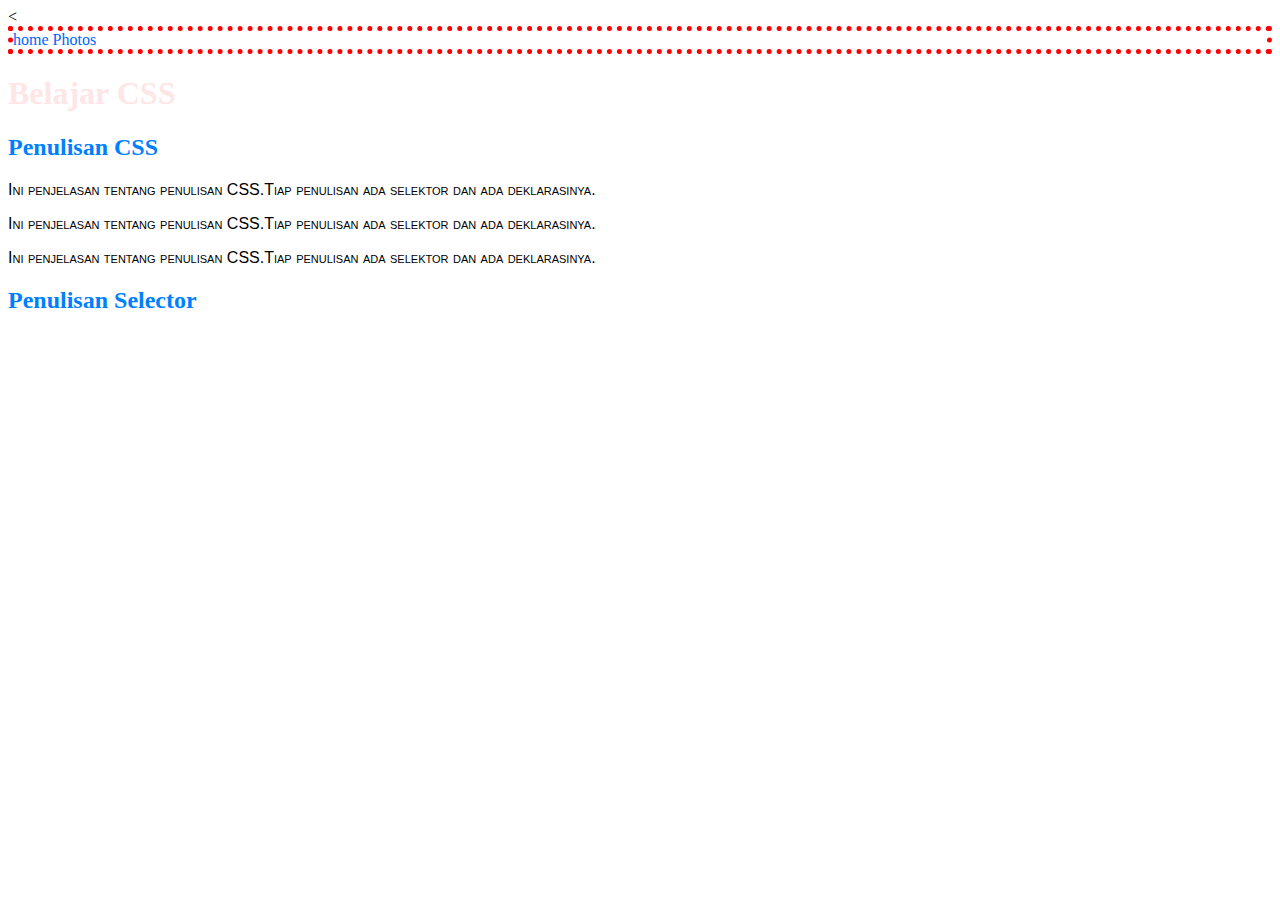
<file: belajar css.html>
<!DOCTYPE html>
<html>
<head>
	<title>Belajar css</title><
	<link rel="stylesheet" type="text/css" href="css/belajar style.css">
</head>

<body>

<div id="nav">
	<a href="belajar css.html">home</a>
	<a href="photos.html">Photos</a>
</div>


<h1>Belajar CSS</h1>

<H2>Penulisan CSS</H2>
<div class="penjelasan">
<p>Ini penjelasan tentang penulisan CSS.Tiap penulisan ada selektor dan ada deklarasinya.</p>
<p>Ini penjelasan tentang penulisan CSS.Tiap penulisan ada selektor dan ada deklarasinya.</p>
<p>Ini penjelasan tentang penulisan CSS.Tiap penulisan ada selektor dan ada deklarasinya.</p>
</div>
<h2>Penulisan Selector</h2>
</body>
</html>
</file>
<file: css/belajar style.css>
h1	{color:#FFE6E6}

h2	{color:rgb(0, 128, 255)}

#nav	
	{border:5px dotted red;

}

#nav a {
	text-decoration: none;color:#0066ff;

}

.penjelasan {
	font-family:Arial;
	font-variant: small-caps;
}
</file>
